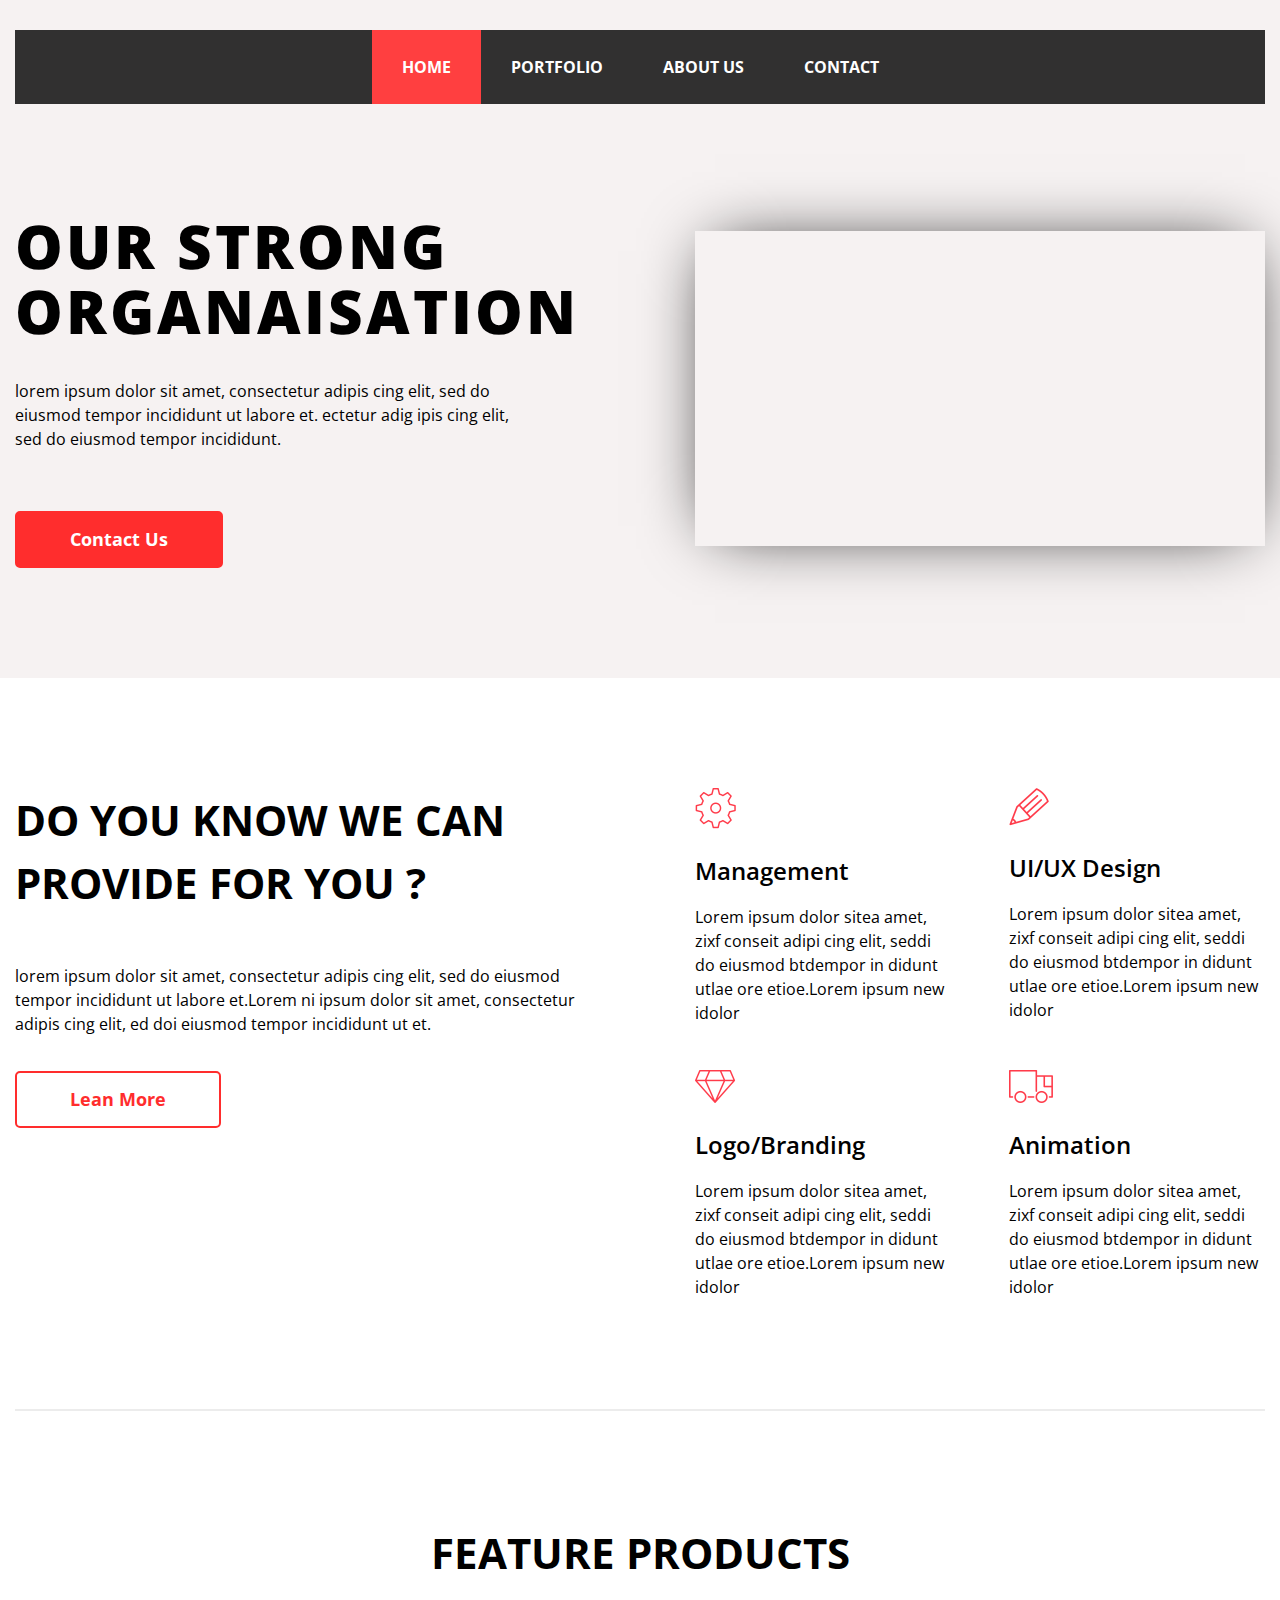
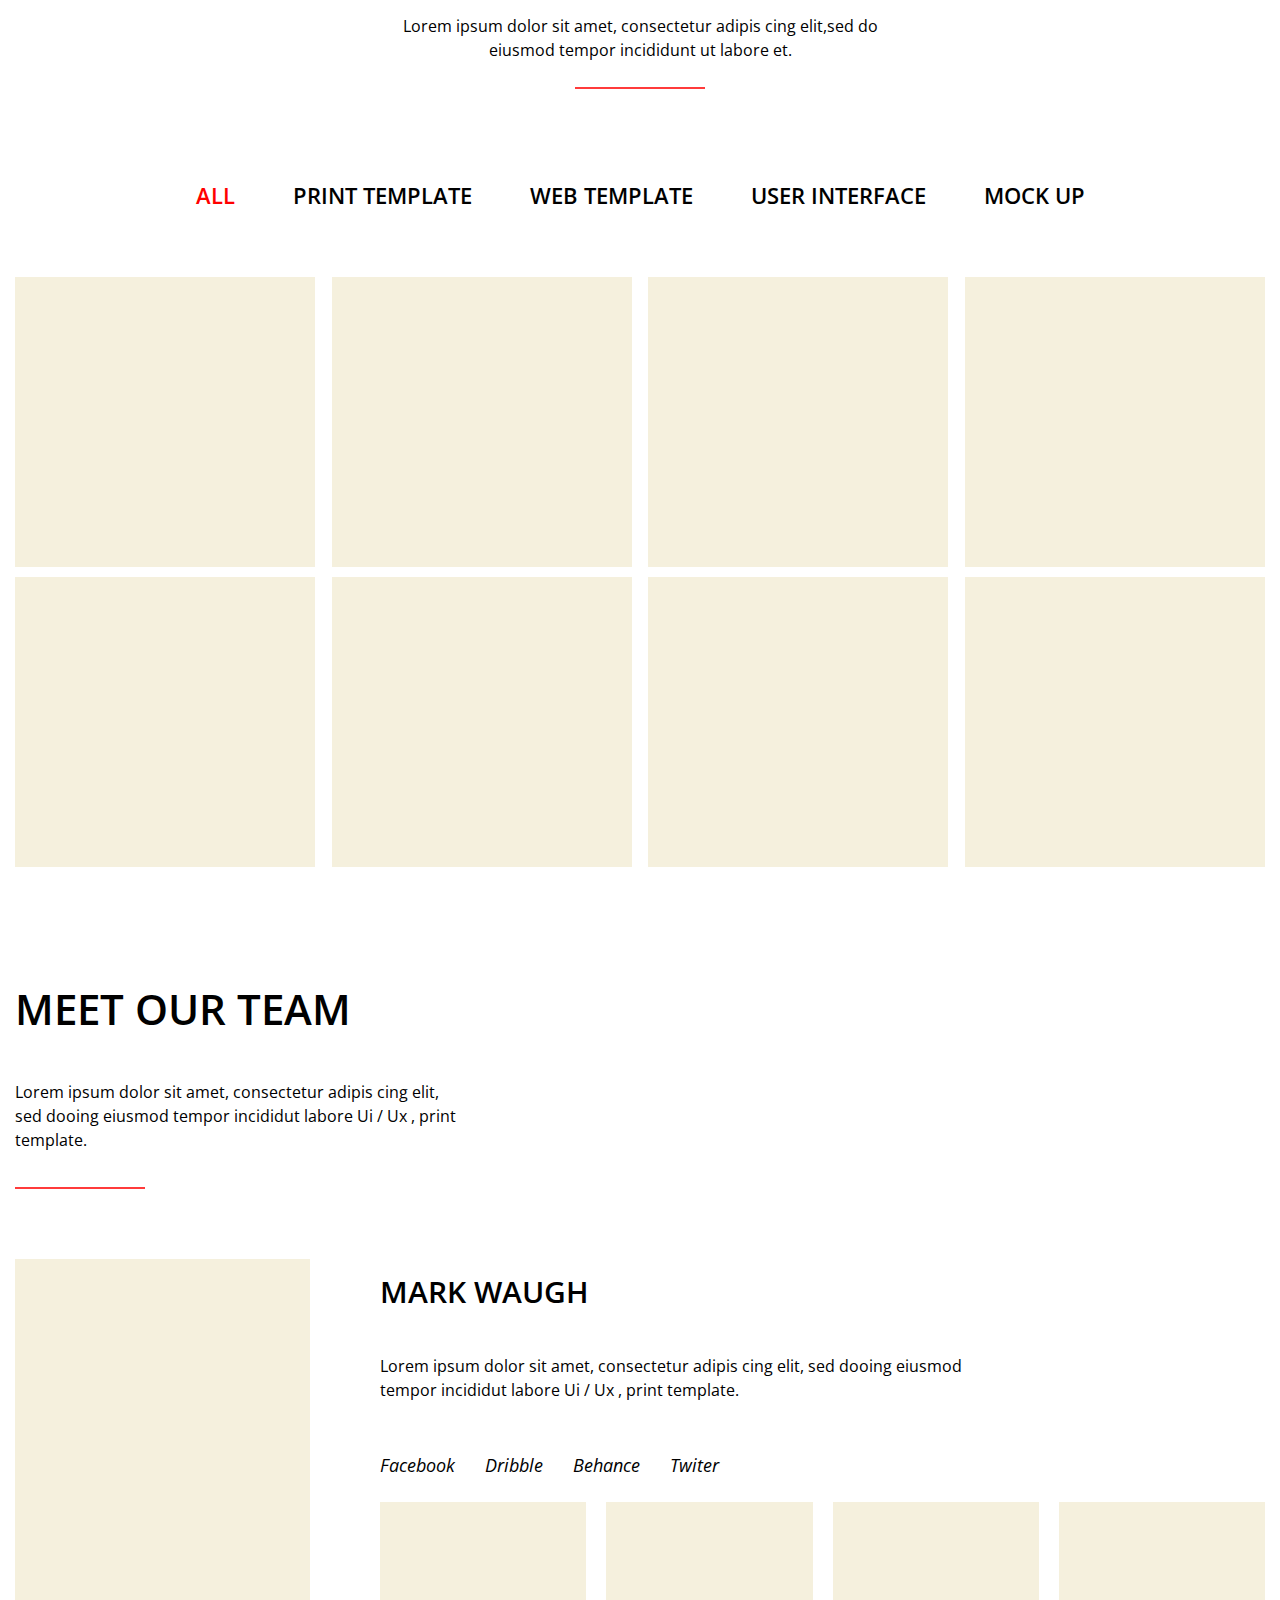
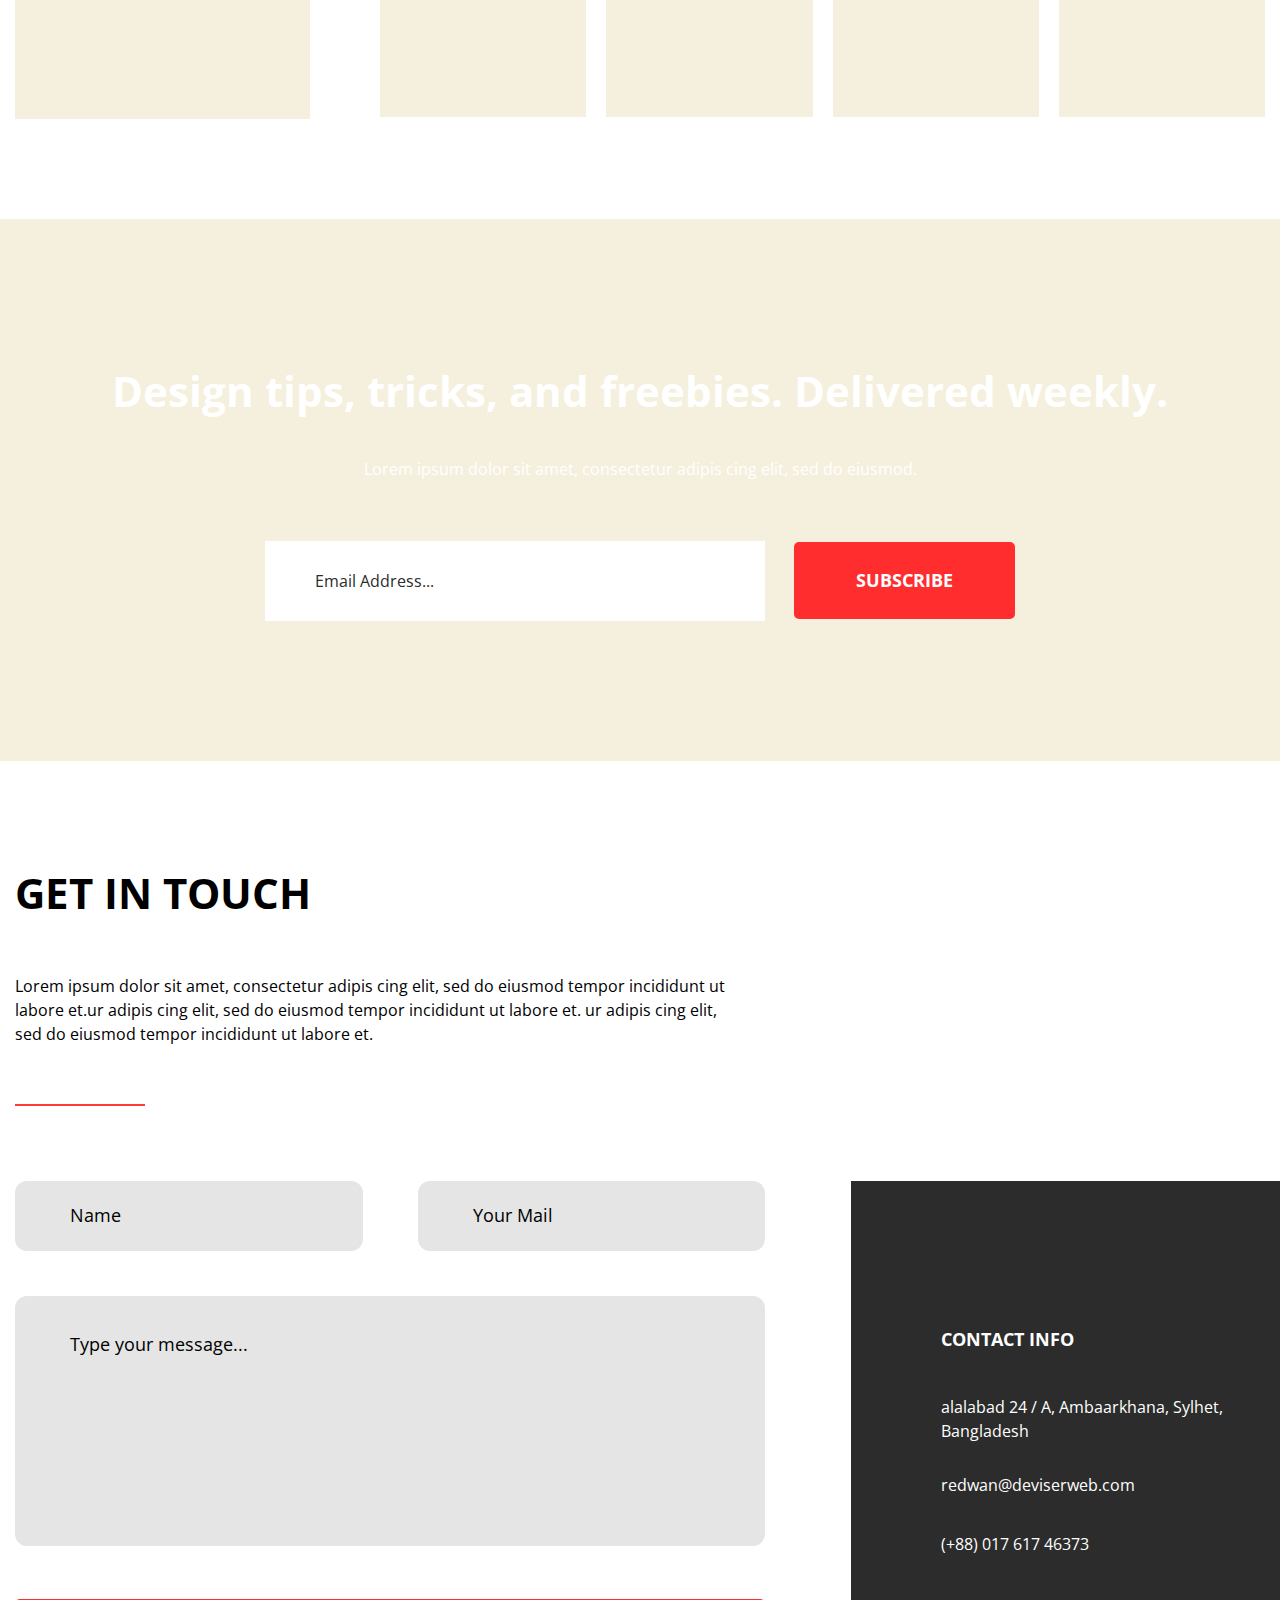
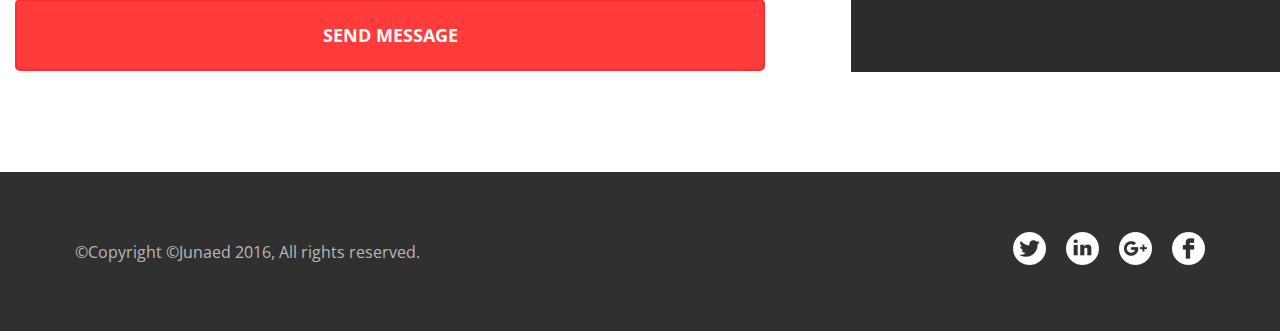
<file: html/index.html>
<!doctype html>
<html lang="en">
<head>
	<meta charset="UTF-8">
	<meta name="viewport"
		  content="width=device-width, user-scalable=no, initial-scale=1.0, maximum-scale=1.0, minimum-scale=1.0">
	<meta http-equiv="X-UA-Compatible" content="ie=edge">
	<title>Agnesy Landing</title>
	<link rel="preconnect" href="https://fonts.googleapis.com">
	<link rel="preconnect" href="https://fonts.gstatic.com" crossorigin>
	<link href="https://fonts.googleapis.com/css2?family=Open+Sans:ital,wght@0,400;0,600;0,700;0,800;1,400&display=swap"
		  rel="stylesheet">
	<link rel="stylesheet" href="../styles/reset.css">
	<link rel="stylesheet" href="../styles/style.css">
</head>
<body>

<header class="background">
		<div class="container">
				<nav class="navigation">
					<ul>
						<li><a class="active-link" href="#" target="_blank">home</a></li>
						<li><a class="" href="#" target="_blank">portfolio</a></li>
						<li><a class="" href="#" target="_blank">about us</a></li>
						<li><a class="" href="#" target="_blank">contact</a></li>
					</ul>
				</nav>
		</div>
</header>

<main>
	<section class="intro background">
			<div class="container">
					<div class="row">
						<div class="intro-column">
							<h1>our strong organaisation</h1>
							<p>lorem ipsum dolor sit amet, consectetur adipis cing elit, sed do
								eiusmod tempor incididunt  ut labore et. ectetur adig ipis cing
								elit, sed do eiusmod tempor incididunt.</p>
							<a class="info-button button" href="#" target="_blank">Contact Us</a>
						</div>
						<div class="intro-column intro-video">
							<iframe height="315" src="https://www.youtube.com/embed/056fa9aS4WQ" title="YouTube video player" frameborder="0" allow="accelerometer; autoplay; clipboard-write; encrypted-media; gyroscope; picture-in-picture" allowfullscreen></iframe>
						</div>
				</div>
			</div>
	</section>
	<section class="about">
		<div class="container">
				<div class="row">
					<div class="about-column">
						<h2>DO YOU KNOW WE CAN PROVIDE FOR YOU ?</h2>
						<p>lorem ipsum dolor sit amet, consectetur adipis cing elit, sed do
							eiusmod tempor incididunt ut labore et.Lorem ni ipsum dolor sit amet,
							consectetur adipis cing elit, ed doi eiusmod tempor incididunt ut
							et.</p>
						<a class="button about-button" href="#" target="_blank">Lean More</a>
					</div>
					<div class="about-column">
						<div class="about-row">
							<article class="about-item">
								<img src="../assets/icons/Settings.png" alt="settings icon">
								<h3>Management</h3>
								<p>Lorem ipsum dolor sitea amet, zixf conseit  adipi cing elit,
									seddi do eiusmod btdempor in didunt utlae ore etioe.Lorem ipsum
									new idolor
								</p>
							</article>
							<article class="about-item">
								<img src="../assets/icons/Pencil.png" alt="pencil icon">
								<h3>UI/UX Design</h3>
								<p>Lorem ipsum dolor sitea amet, zixf conseit  adipi cing elit,
									seddi do eiusmod btdempor in didunt utlae ore etioe.Lorem ipsum
									new idolor
								</p>
							</article>
							<article class="about-item">
								<img src="../assets/icons/Diamond.png" alt="diamond icon">
								<h3>Logo/Branding</h3>
								<p>Lorem ipsum dolor sitea amet, zixf conseit  adipi cing elit,
									seddi do eiusmod btdempor in didunt utlae ore etioe.Lorem ipsum
									new idolor
								</p>
							</article>
							<article class="about-item">
								<img src="../assets/icons/Truck%202.png" alt="truck icon">
								<h3>Animation</h3>
								<p>Lorem ipsum dolor sitea amet, zixf conseit  adipi cing elit,
									seddi do eiusmod btdempor in didunt utlae ore etioe.Lorem ipsum
									new idolor
								</p>
							</article>
						</div>
					</div>
				</div>
		</div>
	</section>
	<div class="container">
		<div class="horizontal-line"></div>
	</div>
	<section class="portfolio">
		<div class="container">
				<div class="portfolio-title">
					<h2>FEATURE PRODUCTS</h2>
					<p>Lorem ipsum dolor sit amet, consectetur adipis cing elit,sed do eiusmod tempor incididunt ut labore et.</p>
					<div class="horizontal-line_red horizontal-line_red_center"></div>
				</div>
				<div class="portfolio-gallery">
					<nav class="portfolio-navigation">
						<ul>
							<li><a class="portfolio-navigation__link portfolio-navigation__link_active" href="#">ALL</a></li>
							<li><a class="portfolio-navigation__link" href="#">PRINT TEMPLATE</a></li>
							<li><a class="portfolio-navigation__link" href="#">WEB TEMPLATE</a></li>
							<li><a class="portfolio-navigation__link" href="#">USER INTERFACE</a></li>
							<li><a class="portfolio-navigation__link" href="#">MOCK UP</a></li>
						</ul>
					</nav>
					<div class="gallery">
						<div class="row">
							<div class="gallery-block"></div>
							<div class="gallery-block"></div>
							<div class="gallery-block"></div>
							<div class="gallery-block"></div>
							<div class="gallery-block"></div>
							<div class="gallery-block"></div>
							<div class="gallery-block"></div>
							<div class="gallery-block"></div>
						</div>
					</div>
				</div>
		</div>
	</section>
	<section class="team">
		<div class="container">
				<div class="team-title">
					<h2>MEET OUR TEAM</h2>
					<p>Lorem ipsum dolor sit amet, consectetur adipis cing elit, sed dooing
						eiusmod tempor incididut labore Ui / Ux , print template.</p>
					<div class="horizontal-line_red"></div>
				</div>
				<div class="team-card">
					<div class="team-row">
						<div class="team-left-column">
							<div class="person-photo-block"></div>
						</div>
						<div class="team-right-column">
							<div class="person-description">
								<h2>MARK WAUGH</h2>
								<p>Lorem ipsum dolor sit amet, consectetur adipis cing elit, sed
									dooing eiusmod tempor incididut labore Ui / Ux , print template.</p>
								<ul class="social-link">
									<li><a href="https://uk-ua.facebook.com/" target="_blank">Facebook</a></li>
									<li><a href="https://dribbble.com/" target="_blank">Dribble</a></li>
									<li><a href="https://www.behance.net/" target="_blank">Behance</a></li>
									<li><a href="https://twitter.com/" target="_blank">Twiter</a></li>

								</ul>
							</div>
							<div class="people-card">
								<div class="team-card-row">
									<div class="team-card-block">
										<div class="card-name">
											<p>SOKINA JUE</p>
										</div>
									</div>
									<div class="team-card-block">
										<div class="card-name">
											<p>SOKINA JUE</p>
										</div>
									</div>
									<div class="team-card-block">
										<div class="card-name">
											<p>SOKINA JUE</p>
										</div>
									</div>
									<div class="team-card-block">
										<div class="card-name">
											<p>SOKINA JUE</p>
										</div>
									</div>
								</div>
							</div>
						</div>
					</div>
				</div>
		</div>
	</section>
	<section class="subscribe background_pink">
			<div class="container">
					<div class="subscribe-title">
						<h2>Design tips, tricks, and freebies. Delivered weekly.</h2>
						<p>Lorem ipsum dolor sit amet, consectetur adipis cing elit, sed
							do eiusmod.</p>
					</div>
					<form class="email-form">
						<input type="email" placeholder="Email Address...">
						<button class="button email-button " type="submit">SUBSCRIBE</button>
					</form>
			</div>
	</section>
	<section class="send">
		<div class="container">
			<div class="send-title">
				<h2>GET IN TOUCH</h2>
				<p>Lorem ipsum dolor sit amet, consectetur adipis cing elit, sed do eiusmod
					tempor incididunt ut labore et.ur adipis cing elit, sed do eiusmod tempor
					incididunt ut labore et. ur adipis cing elit, sed do eiusmod tempor incididunt
					ut labore et.</p>
				<div class="horizontal-line_red"></div>
			</div>
				<div class="send-row">
					<form class="send-form">
						<div class="send-input">
							<input type="text" placeholder="Name">
							<input type="email" placeholder="Your Mail">
						</div>
						<div class="send-textarea">
							<textarea placeholder="Type your message..."></textarea>
						</div>
						<button class="button send-button">SEND MESSAGE</button>
					</form>
					<div class="contact">
						<div class="contact-background">
							<h2>CONTACT INFO</h2>
							<address>alalabad 24 / A, Ambaarkhana, Sylhet,
								Bangladesh</address>
							<a href="#" target="_blank">redwan@deviserweb.com</a>
							<p>(+88) 017 617 46373</p>
						</div>
					</div>
				</div>
		</div>
	</section>
</main>

<footer>
	<div class="container">
		<div class="row">
			<div class="copy">
				<p>&copy;Copyright &copy;Junaed 2016, All rights reserved.</p>
			</div>
			<div class="social-icon">
				<ul class="row">
					<li><a href="#"><img src="../assets/icons/Twitter_Rounded_Solid.png" alt="Twitter icon"></a></li>
					<li><a href="#"><img src="../assets/icons/LinkedIn_Rounded_Solid.png" alt="LinkedIn icon"></a></li>
					<li><a href="#"><img src="../assets/icons/Google_Rounded_Solid.png" alt="Google icon"></a></li>
					<li><a href="#"><img src="../assets/icons/Facebook_Rounded_Solid.png" alt="Facebook icon"></a></li>
				</ul>
			</div>
		</div>
	</div>
</footer>
</body>
</html>
</file>
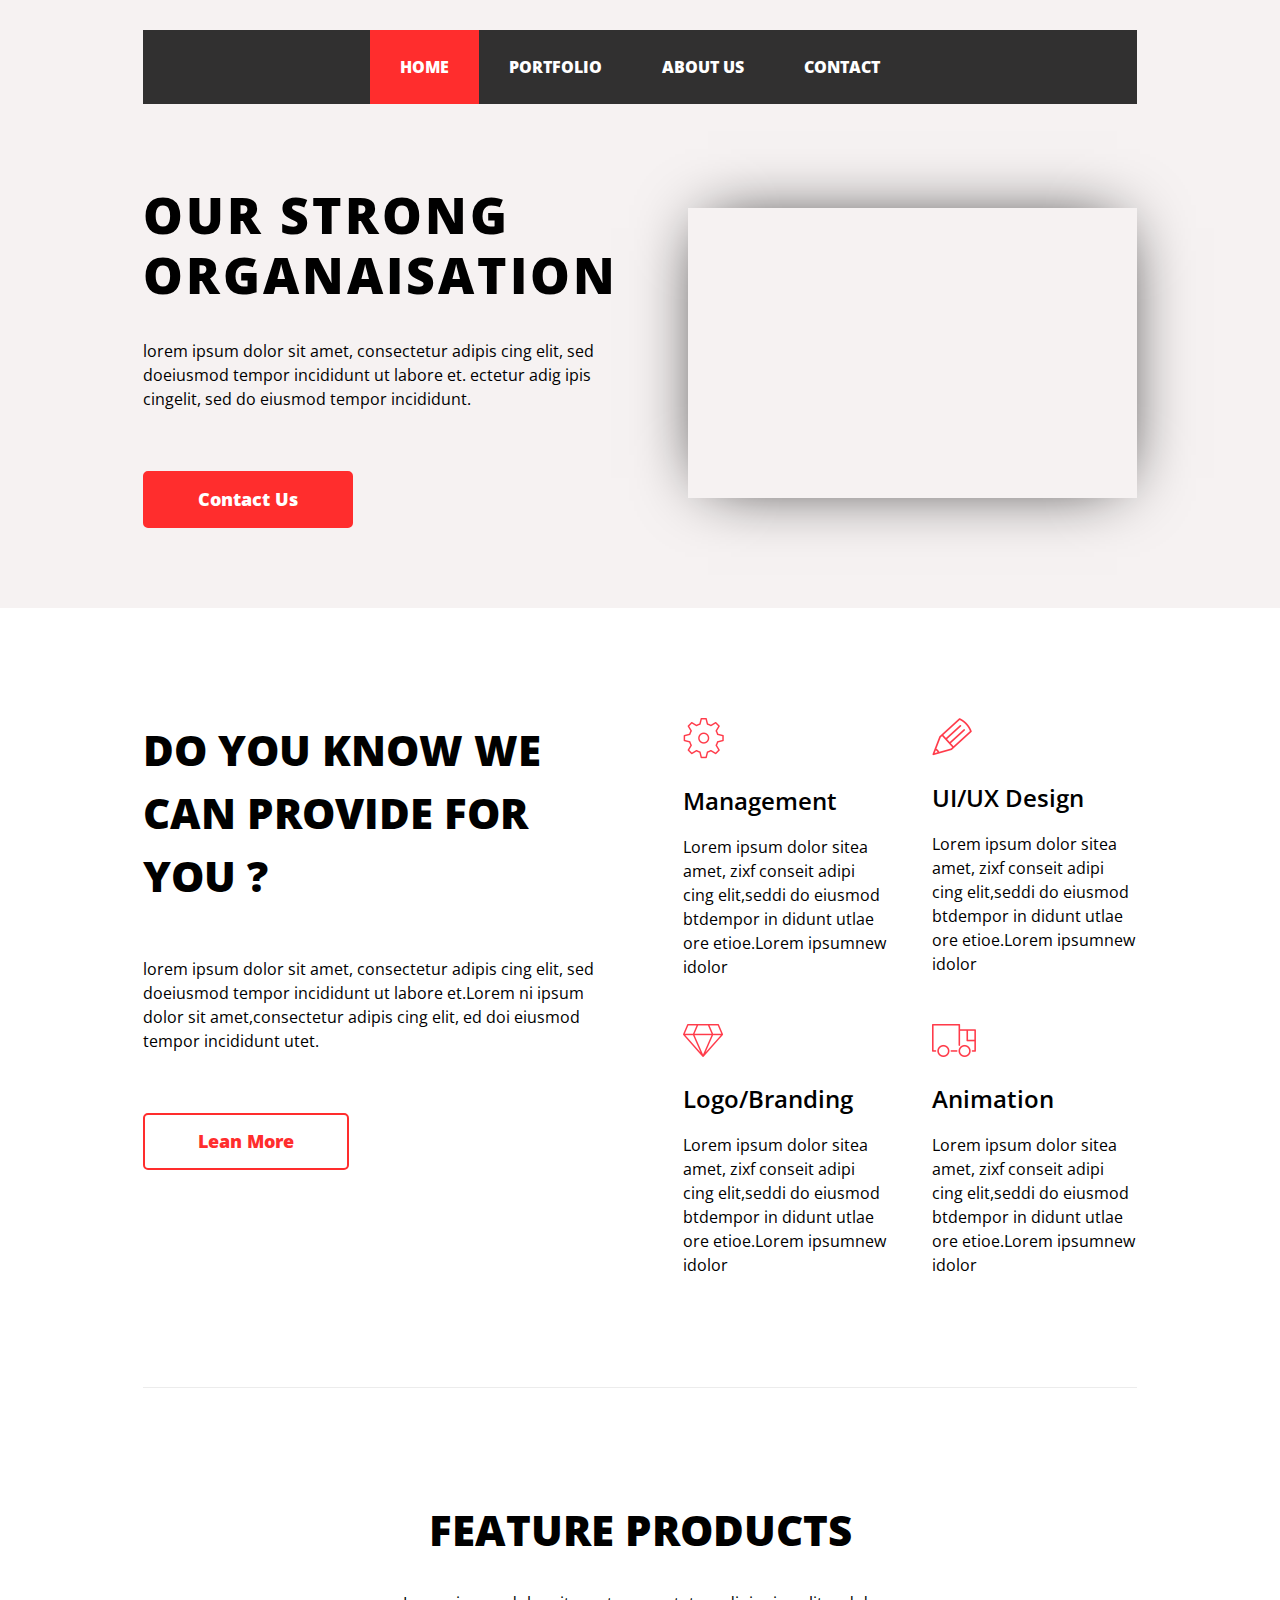
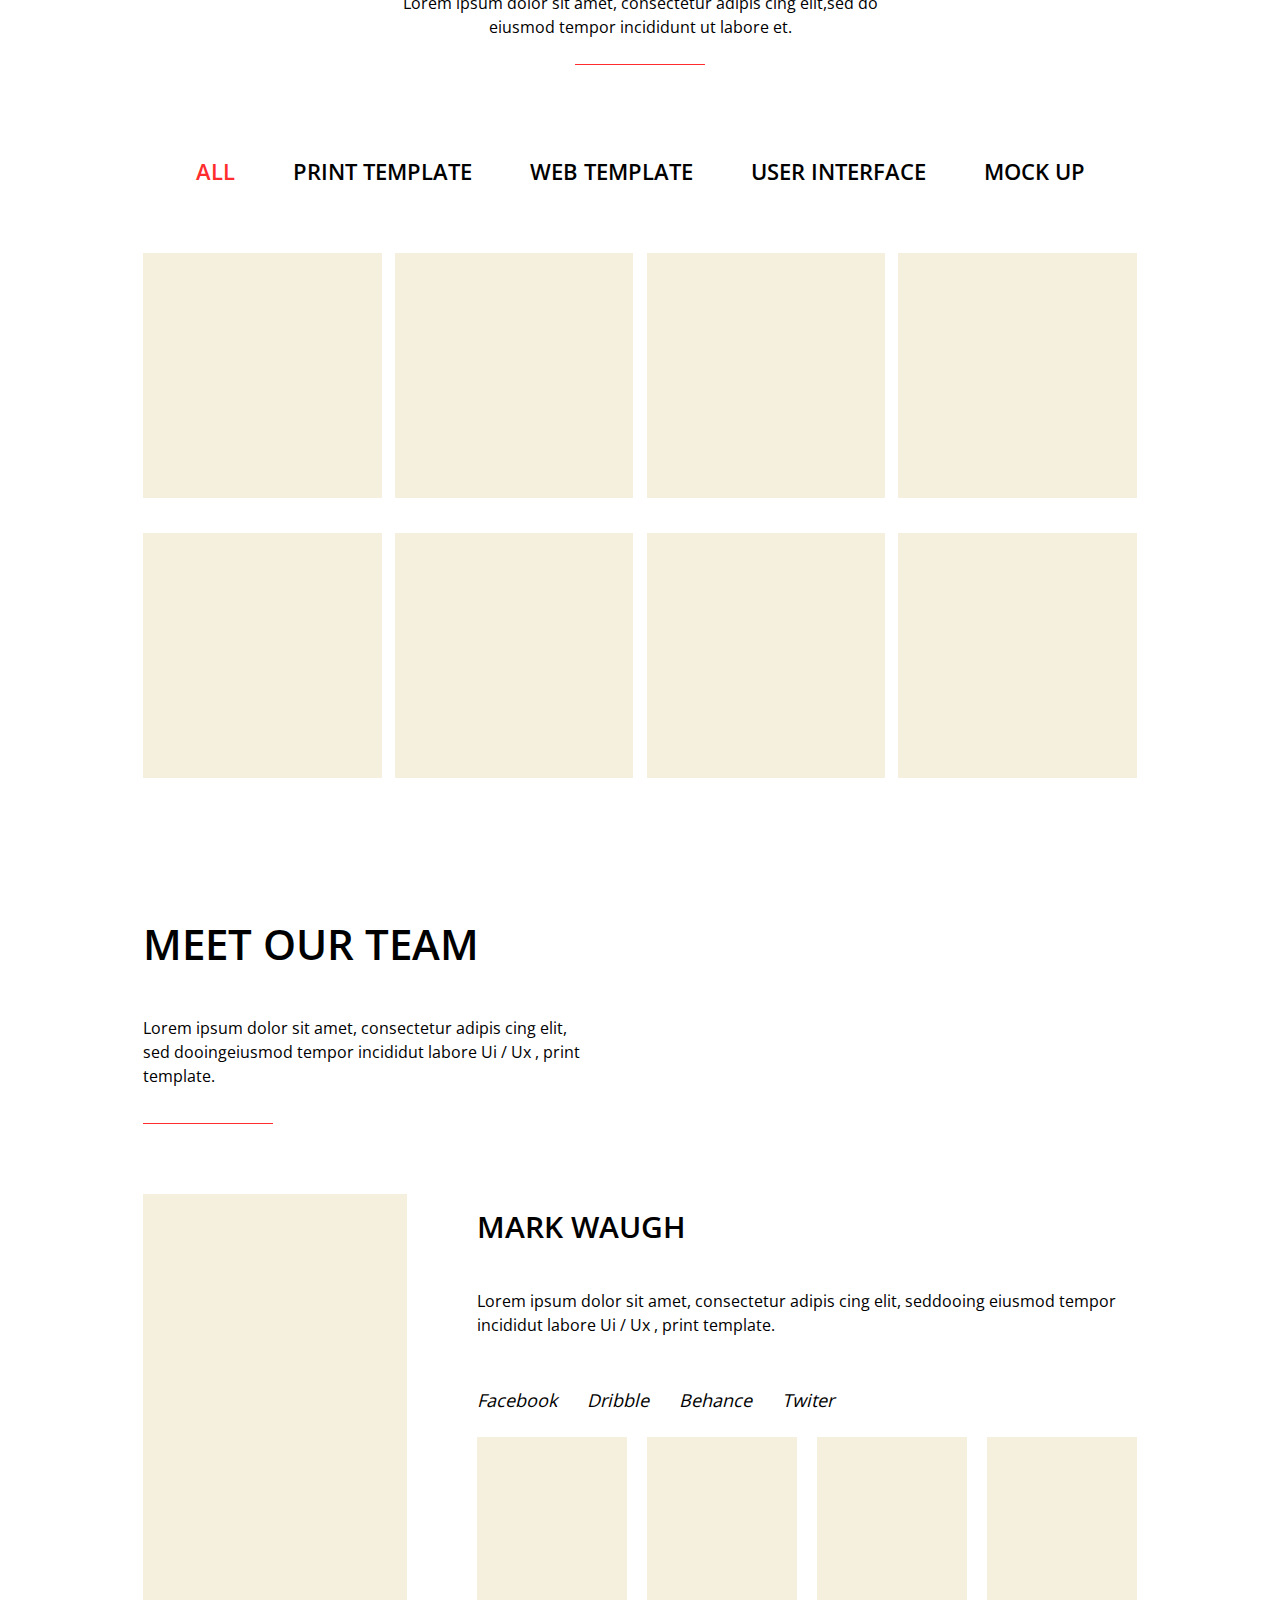
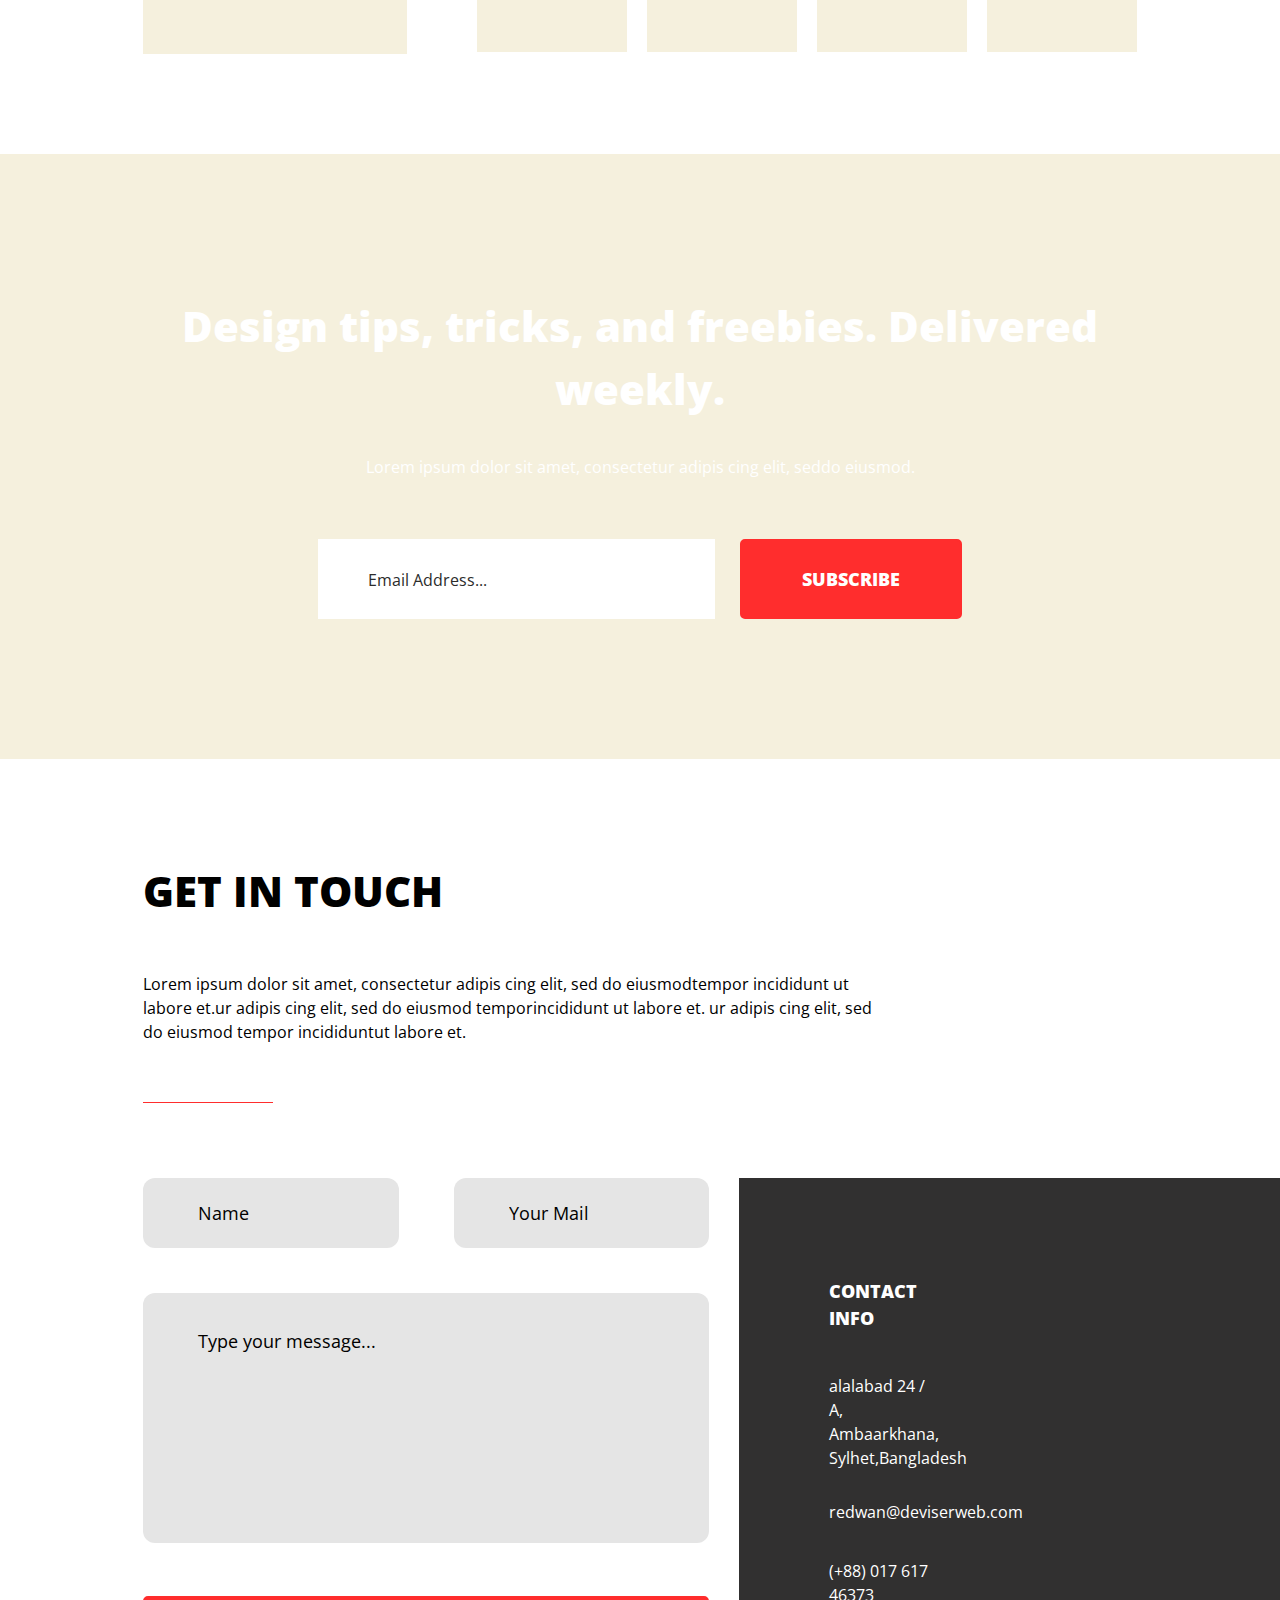
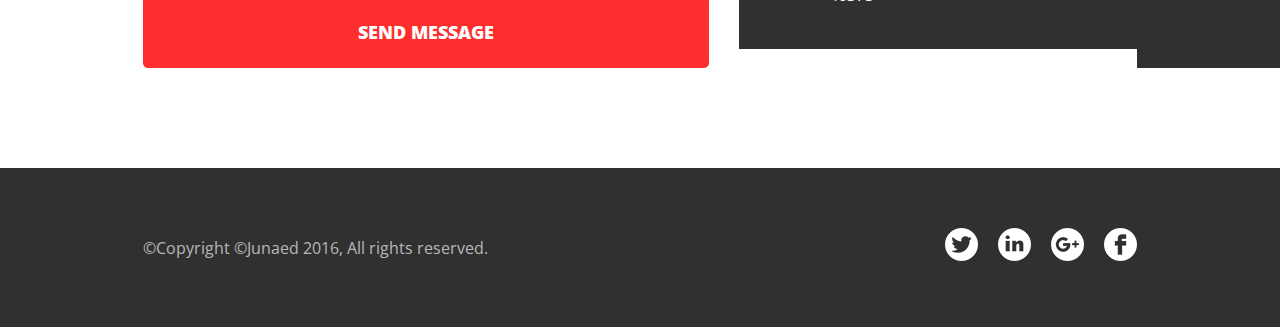
<file: src/html/index.html>
<!doctype html><html lang="en"><head><meta charset="UTF-8"><meta name="viewport" content="width=device-width, initial-scale=1.0"><meta http-equiv="X-UA-Compatible" content="ie=edge"><title>Agnesy Landing</title><link rel="stylesheet" href="../styles/style.css"></head><body><header class="background"><div class="container"><nav class="navigation"><ul><li><a class="active-link" href="#" target="_blank">home</a></li><li><a class="" href="#" target="_blank">portfolio</a></li><li><a class="" href="#" target="_blank">about us</a></li><li><a class="" href="#" target="_blank">contact</a></li></ul></nav></div></header><main><section class="intro background"><div class="container"><div class="row"><div class="intro__column"><h1>our strong organaisation</h1><p>lorem ipsum dolor sit amet, consectetur adipis cing elit, sed doeiusmod tempor incididunt ut labore et. ectetur adig ipis cingelit, sed do eiusmod tempor incididunt.</p><a class="info__button button" href="#" target="_blank">Contact Us</a></div><div class="intro__column intro__video"><iframe src="https://www.youtube.com/embed/056fa9aS4WQ" title="YouTube video player" allow="accelerometer; autoplay; clipboard-write; encrypted-media; gyroscope; picture-in-picture" allowfullscreen></iframe></div></div></div></section><section class="about"><div class="container"><div class="row"><div class="about__column"><h2>DO YOU KNOW WE CAN PROVIDE FOR YOU ?</h2><p>lorem ipsum dolor sit amet, consectetur adipis cing elit, sed doeiusmod tempor incididunt ut labore et.Lorem ni ipsum dolor sit amet,consectetur adipis cing elit, ed doi eiusmod tempor incididunt utet.</p><a class="button about__button" href="#" target="_blank">Lean More</a></div><div class="about__column"><div class="about__row"><article class="about__item"><img src="../assets/icons/Settings-min.png" alt="settings icon"><h3>Management</h3><p>Lorem ipsum dolor sitea amet, zixf conseit adipi cing elit,seddi do eiusmod btdempor in didunt utlae ore etioe.Lorem ipsumnew idolor</p></article><article class="about__item"><img src="../assets/icons/Pencil-min.png" alt="pencil icon"><h3>UI/UX Design</h3><p>Lorem ipsum dolor sitea amet, zixf conseit adipi cing elit,seddi do eiusmod btdempor in didunt utlae ore etioe.Lorem ipsumnew idolor</p></article><article class="about__item"><img src="../assets/icons/Diamond-min.png" alt="diamond icon"><h3>Logo/Branding</h3><p>Lorem ipsum dolor sitea amet, zixf conseit adipi cing elit,seddi do eiusmod btdempor in didunt utlae ore etioe.Lorem ipsumnew idolor</p></article><article class="about__item"><img src="../assets/icons/Truck2-min.png" alt="truck icon"><h3>Animation</h3><p>Lorem ipsum dolor sitea amet, zixf conseit adipi cing elit,seddi do eiusmod btdempor in didunt utlae ore etioe.Lorem ipsumnew idolor</p></article></div></div></div></div></section><div class="container"><div class="horizontal-line"></div></div><section class="portfolio"><div class="container"><div class="portfolio__title"><h2>FEATURE PRODUCTS</h2><p>Lorem ipsum dolor sit amet, consectetur adipis cing elit,sed do eiusmod tempor incididunt ut labore et.</p><div class="horizontal-line_red horizontal-line_center"></div></div><div class="portfolio__gallery"><nav class="portfolio__navigation"><ul><li><a class="portfolio__navigation-link portfolio__navigation-link_active" href="#">ALL</a></li><li><a class="portfolio__navigation-link" href="#">PRINT TEMPLATE</a></li><li><a class="portfolio__navigation-link" href="#">WEB TEMPLATE</a></li><li><a class="portfolio__navigation-link" href="#">USER INTERFACE</a></li><li><a class="portfolio__navigation-link" href="#">MOCK UP</a></li></ul></nav><div class="portfolio__gallery-item"><div class="row"><div class="gallery-block"></div><div class="gallery-block"></div><div class="gallery-block"></div><div class="gallery-block"></div><div class="gallery-block"></div><div class="gallery-block"></div><div class="gallery-block"></div><div class="gallery-block"></div></div></div></div></div></section><section class="team"><div class="container"><div class="team__title"><h2>MEET OUR TEAM</h2><p>Lorem ipsum dolor sit amet, consectetur adipis cing elit, sed dooingeiusmod tempor incididut labore Ui / Ux , print template.</p><div class="horizontal-line_red"></div></div><div class="team__card"><div class="team__row"><div class="team__left-column"><div class="team__person-photo-block"></div></div><div class="team__right-column"><div class="team__person-description"><h2>MARK WAUGH</h2><p>Lorem ipsum dolor sit amet, consectetur adipis cing elit, seddooing eiusmod tempor incididut labore Ui / Ux , print template.</p><ul class="team__social-link"><li><a href="https://uk-ua.facebook.com/" target="_blank">Facebook</a></li><li><a href="https://dribbble.com/" target="_blank">Dribble</a></li><li><a href="https://www.behance.net/" target="_blank">Behance</a></li><li><a href="https://twitter.com/" target="_blank">Twiter</a></li></ul></div><div class="team__people-card"><div class="team__card-row"><div class="team__card-block"><div class="team__card-name"><p>SOKINA JUE</p></div></div><div class="team__card-block"><div class="team__card-name"><p>SOKINA JUE</p></div></div><div class="team__card-block"><div class="team__card-name"><p>SOKINA JUE</p></div></div><div class="team__card-block"><div class="team__card-name"><p>SOKINA JUE</p></div></div></div></div></div></div></div></div></section><section class="subscribe background_pink"><div class="container"><div class="subscribe__title"><h2>Design tips, tricks, and freebies. Delivered weekly.</h2><p>Lorem ipsum dolor sit amet, consectetur adipis cing elit, seddo eiusmod.</p></div><form class="subscribe__email-form"><label><input type="email" placeholder="Email Address..."></label><button class="button subscribe__email-button " type="submit">SUBSCRIBE</button></form></div></section><section class="send"><div class="container"><div class="send__title"><h2>GET IN TOUCH</h2><p>Lorem ipsum dolor sit amet, consectetur adipis cing elit, sed do eiusmodtempor incididunt ut labore et.ur adipis cing elit, sed do eiusmod temporincididunt ut labore et. ur adipis cing elit, sed do eiusmod tempor incididuntut labore et.</p><div class="horizontal-line_red"></div></div><div class="send__row"><form class="send__form"><div class="send__input"><label><input type="text" placeholder="Name"></label><label><input type="email" placeholder="Your Mail"></label></div><div class="send-textarea"><label><textarea placeholder="Type your message..."></textarea></label></div><button class="button send-button">SEND MESSAGE</button></form><div class="contact"><div class="contact__background"><h2>CONTACT INFO</h2><address>alalabad 24 / A, Ambaarkhana, Sylhet,Bangladesh</address><a href="#" target="_blank">redwan@deviserweb.com</a><p>(+88) 017 617 46373</p></div></div></div></div></section></main><footer><div class="container"><div class="row"><div class="copy"><p>&copy;Copyright &copy;Junaed 2016, All rights reserved.</p></div><div class="social-icon"><ul class="row"><li><a href="#"><img src="../assets/icons/Twitter_Rounded_Solid-min.png" alt="Twitter icon"></a></li><li><a href="#"><img src="../assets/icons/LinkedIn_Rounded_Solid-min.png" alt="LinkedIn icon"></a></li><li><a href="#"><img src="../assets/icons/Google_Rounded_Solid-min.png" alt="Google icon"></a></li><li><a href="#"><img src="../assets/icons/Facebook_Rounded_Solid-min.png" alt="Facebook icon"></a></li></ul></div></div></div></footer></body></html>
</file>
<file: styles/style.css>
body{
    font-family: 'Open Sans', sans-serif;
    font-size: 16px;
    color: #000000;
}
ul{
    list-style-type: none;
    margin: 0;
    padding: 0;
}
a{
    text-decoration: none;
    color: #000000;
    display: inline-block;
}
input:focus,textarea:focus{
    outline: none;
}
.row{
    display: flex;
    justify-content: space-between;
}
.button{
    border: 2px solid #ff2d2d;
    border-radius: 5px;
    padding: 13px 53px;
    font-size: 18px;
    font-weight: 700;
}

/*Backgrounds*/
.background{
    background-color: #f6f2f2;
}
.background_pink{
    background-color: #f5f0dd;
}
.background_black{
    background-color: #2d2d2d;
}
.container{
    max-width: 1280px;
    padding: 0 15px;
    margin: 0 auto;
}

.horizontal-line{
    border: 1px solid #ececec;
}
.horizontal-line_red{
    border: 1px solid #ff3b3b;
    width: 130px;
}
.horizontal-line_red_center{
    margin: 0 auto;
}
/*HEADER*/
header{
    padding-top: 30px;
}
.navigation{
    background-color: #313030;
}
.navigation ul{
    display: flex;
    justify-content: center;
}
.navigation a{
    font-weight: 700;
    text-transform: uppercase;
    color: #ffffff;
    padding: 25px 30px;
}
.active-link,
.navigation a:hover{
    background-color: #ff3f40;
    transition: .3s;
}
/*MAIN*/
/*Intro*/
.intro{
    padding: 110px 0;
}
.intro .row{
    gap: 110px;
    align-items: center;
}
.intro-column{
    width: 50%;
}
.intro-column h1{
    font-size: 60px;
    font-weight: 900;
    line-height: 65px;
    letter-spacing: 3px;
    text-transform: uppercase;
    margin-bottom: 35px;
}
.intro-column p{
    max-width: 515px;
    margin-bottom: 60px;
}
.info-button{
    color: #ffffff;
    background-color: #ff2d2d;
}
.info-button:hover{
    color: #ff2d2d ;
    background-color: transparent;
    transition: 0.3s;
}
.intro-video iframe{
    width: 100%;
    border: none;
    box-shadow: 0 0 65px -20px black;
}
/*About*/
.about{
    margin: 110px 0;
}
.about-column{
    width: 50%;
}
.about .row{
    gap: 110px;
}
.about-column h2{
    font-size: 42px;
    font-weight: 700;
    color: #000000;
    margin-bottom: 50px;
}
.about-column > p{
    margin-bottom: 35px;
}
.about-button{
    color: #ff2d2d;
    background-color: transparent;
}
.about-button:hover{
    color: #ffffff;
    background-color: #ff2d2d;
    transition: .3s;
}
.about-row{
    display: flex;
    flex-wrap: wrap;
    justify-content: space-between;
    gap: 45px;
}
.about-item{
    width: 45%;
}
.about-item img{
    margin-bottom: 10px ;
}
.about-item h3{
    font-size: 24px;
    font-weight: 600;
    color: #000000;
    margin-bottom: 15px;
}

/*Portfolio*/
.portfolio{
    margin: 110px 0;
}
.portfolio-title{
    text-align: center;
    color: #000000;
    margin-bottom: 90px;
}
.portfolio-title h2{
    font-size: 42px;
    font-weight: 700;
    margin-bottom: 30px;
}
.portfolio-title p{
    max-width: 515px;
    margin: 0 auto 25px auto;
}
.portfolio-navigation{
    margin-bottom: 65px;
}
.portfolio-navigation ul{
    display: flex;
    justify-content: center;
}
.portfolio-navigation__link{
    font-size: 22px;
    font-weight: 600;
    text-decoration: none;
    color: #000000;
    text-align: center;
    padding: 0 29px;
}
.portfolio-navigation__link:hover,
.portfolio-navigation__link_active{
    color: red;
    transition: .3s;
}
.gallery .row{
    flex-wrap: wrap;
    gap: 10px;
}
.gallery-block{
    width: 24% ;
    height: 290px ;
    background-color: #f5f0dd;
}
/*Team*/
.team{
    margin: 100px 0;
}
.team-title{
    margin-bottom: 70px;
}
.team-title h2{
    font-size: 42px;
    font-weight: 600;
    color: #000000;
    margin-bottom: 40px;
}
.team-title p{
    margin-bottom: 35px;
    max-width: 450px;
}
.team-row{
    display: flex;
    justify-content: space-between;
    gap: 70px;
 }
.team-left-column{
    width: 25%;
}
.person-photo-block{
   width: 100%;
    height: 460px;
    background-color: #f5f0dd;
}
.team-right-column{
    width: 75%;
}
.person-description{
    margin-bottom: 23px;
}
.person-description h2{
    font-size: 30px;
    font-weight: 600;
    margin: 10px 0 40px 0;
}
.person-description p{
    max-width: 640px;
    margin-bottom: 50px;
}
.person-description ul{
    display: flex;
    justify-content: flex-start;
}
.social-link a{
    text-decoration: none;
    font-size: 18px;
    font-style: italic;
    color: #000000;
    margin: 0 30px 0 0;
}
.team-card-row{
    display: flex;
    justify-content: space-between;
    gap: 20px;
}
.team-card-block{
    width: 25%;
    height: 215px;
    background-color: #f5f0dd;
}
.card-name{
    display: none;
    width: 100%;
    height: 37px;
    margin-top: 178px ;
    background-color: #7a786e;
    text-align: center;

}
.team-card-block:hover .card-name {
    display: block;
}
.card-name p{
    color: #ffffff;
    font-size: 18px;
    font-weight: 600;
    padding: 8px 0 8px 0;
}
/*Subscribe*/
.subscribe{
    padding: 140px 0;
    text-align: center;
    color: #ffffff;
}
.subscribe-title{
    margin-bottom: 60px;
}
.subscribe-title h2{
    font-size: 42px;
    font-weight: 700;
    margin-bottom: 35px;
}
.email-form input{
    width: 40%;
    height: 80px;
    border: 0;
    font-size: 16px;
    color: #2c2c2c;
    margin-right: 25px;
    padding-inline-start: 50px;
    padding-inline-end: 50px;
}
.email-form input::placeholder{
    font-size: 16px;
    color: #2c2c2c;
}
.email-button{
    padding: 23px 60px;
    background-color: #ff2d2d;
    color: #ffffff;
    text-transform: uppercase;
}
.email-button:hover{
    color: #ff2d2d;
    background-color: transparent;
}
/*Send*/
.send{
    margin: 100px 0;
}
.send-title{
    margin-bottom: 75px;
}
.send-title h2{
    font-size: 42px;
    font-weight: 700;
    margin-bottom: 50px;
}
.send-title p{
    margin-bottom: 58px;
    max-width: 730px;
}
.send-row{
    display: flex;
    justify-content: space-between;
}
.send-form{
    width: 60%;
}
.send-input{
    display: flex;
    justify-content: space-between;
    gap: 55px;
    margin-bottom: 45px;
}
.send-input input{
    width: 100%;
    height: 70px;
    padding-inline: 55px;
    background-color: #e5e5e5;
    border: none;
    border-radius: 12px;
}
.send-textarea{
    margin-bottom: 47px;
}
.send-textarea textarea{
    width: 100%;
    height: 250px;
    padding-inline: 55px;
    background-color: #e5e5e5;
    border: none;
    border-radius: 12px;
    resize: none;
    padding-block-start: 35px;
}
.send-input input::placeholder,
.send-textarea textarea::placeholder{
    color: #000000;
    font-size: 18px;
}
.send-button{
    width: 100%;
    height: 72px;
    background-color: #ff3b3b;
    color: #ffffff;
    text-transform: uppercase;
}
.send-button:hover{
    background-color: transparent;
    color: #ff3b3b;
}
.contact-background{
    background-color: #2c2c2c;
    width: 577px;
    margin-right: -163px;
    padding: 145px 200px 116px 90px;
}
.contact h2{
    font-size: 18px;
    font-weight: 700;
    margin-bottom: 42px;
    color: #ffffff;
}
.contact address{
    font-size: 16px;
    color: #ffffff;
    font-style: normal;
    margin-bottom: 30px;
}
.contact a{
    font-size: 16px;
    color: #ffffff;
    text-decoration: none;
}
.contact p{
    color: #ffffff;
    margin-top: 35px;
}
/*FOOTER*/
footer{
    background-color: #313030;
    padding: 60px;
}
footer .row{
    align-items: center;
}
.copy{
    color: #b8b8b8;
    font-size: 16px;
}
.social-icon .row{
    gap: 20px;
}
</file>
<file: src/styles/style.css>
*,::after,::before{-webkit-box-sizing:border-box;box-sizing:border-box}ol[class],ul[class]{padding:0}blockquote,body,dd,dl,figcaption,figure,h1,h2,h3,h4,li,ol[class],p,ul[class]{margin:0}body{min-height:100vh;scroll-behavior:smooth;text-rendering:optimizeSpeed;line-height:1.5}ol[class],ul,ul[class]{margin:0;padding:0;list-style:none}a:not([class]){text-decoration-skip-ink:auto}img{max-width:100%;display:block}article>*+*{margin-top:1em}button,input,select,textarea{font:inherit}@media (prefers-reduced-motion:reduce){*{-webkit-animation-duration:0s!important;animation-duration:0s!important;-webkit-animation-iteration-count:1!important;animation-iteration-count:1!important;-webkit-transition-duration:0s!important;-o-transition-duration:0s!important;transition-duration:0s!important;scroll-behavior:auto!important}}@font-face{font-family:'Open Sans';src:local('Open Sans Bold'),local('OpenSans-Bold'),url('../fonts/OpenSans-Bold.woff2') format('woff2'),url('../fonts/OpenSans-Bold.woff') format('woff'),url('../fonts/OpenSans-Bold.ttf') format('truetype');font-weight:700;font-style:normal;font-display:swap}@font-face{font-family:'Open Sans';src:local('Open Sans Regular'),local('OpenSans-Regular'),url('../fonts/OpenSans-Regular.woff2') format('woff2'),url('../fonts/OpenSans-Regular.woff') format('woff'),url('../fonts/OpenSans-Regular.ttf') format('truetype');font-weight:400;font-style:normal;font-display:swap}@font-face{font-family:'Open Sans';src:local('Open Sans ExtraBold'),local('OpenSans-ExtraBold'),url('../fonts/OpenSans-ExtraBold.woff2') format('woff2'),url('../fonts/OpenSans-ExtraBold.woff') format('woff'),url('../fonts/OpenSans-ExtraBold.ttf') format('truetype');font-weight:700;font-style:normal;font-display:swap}@font-face{font-family:'Open Sans';src:local('Open Sans SemiBold'),local('OpenSans-SemiBold'),url('../fonts/OpenSans-SemiBold.woff2') format('woff2'),url('../fonts/OpenSans-SemiBold.woff') format('woff'),url('../fonts/OpenSans-SemiBold.ttf') format('truetype');font-weight:600;font-style:normal;font-display:swap}:root{--global-font:'Open Sans',sans-serif;--template-cotainer-width:1250px;--horizontal-offset:15px;--container-width:calc(var(--template-cotainer-width) + calc(var(--horizontal-offset) * 2));--background-block-color:#313030;--red-color:#ff2d2d;--white-color:#fff;--font-size-sm:16px;--font-size-md:18px;--font-size-lg:42px;--width-semi:600;--width-bold:700}body{font-family:var(--global-font);font-size:var(--font-size-sm)}.container{max-width:var(--container-width);padding:0 var(--horizontal-offset);margin:0 auto}.disabled-on-desktop{display:none}a{display:inline-block;color:#000;text-decoration:none}input:focus,textarea:focus{outline:0}.row{display:-webkit-box;display:-ms-flexbox;display:flex;-webkit-box-pack:justify;-ms-flex-pack:justify;justify-content:space-between}.button{padding:13px 53px;border:2px solid var(--red-color);border-radius:5px;font-size:var(--font-size-md);font-weight:var(--width-bold)}.button:hover{cursor:pointer}.background{background-color:#f6f2f2}.background_pink{background-color:#f5f0dd}.background_black{background-color:#2d2d2d}.horizontal-line{border-bottom:1px solid #ececec}.horizontal-line_red{max-width:130px;border-bottom:1px solid var(--red-color)}.horizontal-line_center{margin:0 auto}header{padding-top:30px}.navigation{background-color:var(--background-block-color)}.navigation ul{display:-webkit-box;display:-ms-flexbox;display:flex;-webkit-box-pack:center;-ms-flex-pack:center;justify-content:center}.navigation a{padding:25px 30px;color:var(--white-color);font-weight:var(--width-bold);text-transform:uppercase}.active-link,.navigation a:hover{background-color:var(--red-color);-webkit-transition:.3s;-o-transition:.3s;transition:.3s}.intro{padding:110px 0}.intro .row{-webkit-box-align:center;-ms-flex-align:center;align-items:center;gap:110px}.intro__column{width:50%}.intro__column h1{margin-bottom:35px;font-size:60px;font-weight:900;letter-spacing:3px;line-height:65px;text-transform:uppercase}.intro__column p{max-width:515px;margin-bottom:60px}.info__button{background-color:var(--red-color);color:var(--white-color)}.info__button:hover{background-color:transparent;color:var(--red-color);-webkit-transition:.3s;-o-transition:.3s;transition:.3s}.intro__video iframe{width:100%;height:315px;border:none;-webkit-box-shadow:0 0 65px -20px #000;box-shadow:0 0 65px -20px #000}.about{margin:110px 0}.about__column{width:100%}.about .row{gap:110px}.about__column h2{margin-bottom:50px;font-size:var(--font-size-lg);font-weight:var(--width-bold)}.about__column>p{margin-bottom:60px}.about__button{background-color:transparent;color:var(--red-color)}.about__button:hover{background-color:var(--red-color);color:var(--white-color);-webkit-transition:.3s;-o-transition:.3s;transition:.3s}.about__row{display:-webkit-box;display:-ms-flexbox;display:flex;-ms-flex-wrap:wrap;flex-wrap:wrap;-webkit-box-pack:justify;-ms-flex-pack:justify;justify-content:space-between;gap:45px}.about__item{width:45%}.about__item img{margin-bottom:10px}.about__item h3{margin-bottom:15px;font-size:24px;font-weight:var(--width-semi)}.portfolio{margin:110px 0}.portfolio__title{margin-bottom:90px;text-align:center}.portfolio__title h2{margin-bottom:30px;font-size:var(--font-size-lg);font-weight:var(--width-bold)}.portfolio__title p{max-width:515px;margin:0 auto 25px}.portfolio__navigation{margin-bottom:65px}.portfolio__navigation ul{display:-webkit-box;display:-ms-flexbox;display:flex;-webkit-box-align:center;-ms-flex-align:center;align-items:center;-webkit-box-pack:center;-ms-flex-pack:center;justify-content:center}.portfolio__navigation-link{padding:0 29px;font-size:22px;font-weight:var(--width-semi);text-align:center;text-decoration:none}.portfolio__navigation-link:hover,.portfolio__navigation-link_active{color:var(--red-color);-webkit-transition:.3s;-o-transition:.3s;transition:.3s}.portfolio__gallery-item .row{-ms-flex-wrap:wrap;flex-wrap:wrap;gap:10px}.gallery-block{width:24%;height:290px;margin-bottom:25px;background-color:#f5f0dd}.team{margin:100px 0}.team__title{margin-bottom:70px}.team__title h2{margin-bottom:40px;font-size:var(--font-size-lg);font-weight:var(--width-semi)}.team__title p{max-width:450px;margin-bottom:35px}.team__row{display:-webkit-box;display:-ms-flexbox;display:flex;-webkit-box-pack:justify;-ms-flex-pack:justify;justify-content:space-between;gap:70px}.team__left-column{width:25%}.team__person-photo-block{width:100%;height:460px;background-color:#f5f0dd}.team__right-column{width:75%}.team__person-description{margin-bottom:23px}.team__person-description h2{margin:10px 0 40px;font-size:30px;font-weight:var(--width-semi)}.team__person-description p{max-width:640px;margin-bottom:50px}.team__person-description ul{display:-webkit-box;display:-ms-flexbox;display:flex;-webkit-box-pack:start;-ms-flex-pack:start;justify-content:flex-start}.team__social-link a{margin:0 30px 0 0;font-size:var(--font-size-md);font-style:italic;text-decoration:none}.team__card-row{display:-webkit-box;display:-ms-flexbox;display:flex;-webkit-box-pack:justify;-ms-flex-pack:justify;justify-content:space-between;gap:20px}.team__card-block{width:25%;height:215px;background-color:#f5f0dd}.team__card-name{display:none;width:100%;height:37px;margin-top:178px;background-color:#7a786e;text-align:center}.team__card-block:hover .team__card-name{display:block}.team__card-name p{padding:8px 0;color:var(--white-color);font-size:var(--font-size-md);font-weight:var(--width-semi)}.subscribe{padding:140px 0;color:var(--white-color);text-align:center}.subscribe__title{margin-bottom:60px}.subscribe__title h2{margin-bottom:35px;font-size:var(--font-size-lg);font-weight:var(--width-bold)}.subscribe__email-form{display:-webkit-box;display:-ms-flexbox;display:flex;-webkit-box-pack:center;-ms-flex-pack:center;justify-content:center;gap:25px}.subscribe__email-form label{width:40%}.subscribe__email-form input{width:100%;height:80px;border:0;color:#2c2c2c;font-size:var(--font-size-sm);-webkit-padding-end:50px;padding-inline-end:50px;-webkit-padding-start:50px;padding-inline-start:50px}.subscribe__email-form input::-webkit-input-placeholder{color:#2c2c2c;font-size:var(--font-size-sm)}.subscribe__email-form input::-moz-placeholder{color:#2c2c2c;font-size:var(--font-size-sm)}.subscribe__email-form input:-ms-input-placeholder{color:#2c2c2c;font-size:var(--font-size-sm)}.subscribe__email-form input::-ms-input-placeholder{color:#2c2c2c;font-size:var(--font-size-sm)}.subscribe__email-form input::placeholder{color:#2c2c2c;font-size:var(--font-size-sm)}.subscribe__email-button{padding:23px 60px;background-color:var(--red-color);color:var(--white-color);text-transform:uppercase}.subscribe__email-button:hover{background-color:transparent;color:var(--red-color)}.send{margin:100px 0;overflow-x:hidden}.send__title{margin-bottom:75px}.send__title h2{margin-bottom:50px;font-size:var(--font-size-lg);font-weight:var(--width-bold)}.send__title p{max-width:730px;margin-bottom:58px}.send__row{display:-webkit-box;display:-ms-flexbox;display:flex;-webkit-box-pack:justify;-ms-flex-pack:justify;justify-content:space-between;gap:30px;position:relative}.send__row:after{content:'';position:absolute;display:block;width:100vw;height:100%;background-color:var(--background-block-color);left:100%}.send__form{width:60%}.send__form label{width:50%}.send__input{display:-webkit-box;display:-ms-flexbox;display:flex;-webkit-box-pack:justify;-ms-flex-pack:justify;justify-content:space-between;margin-bottom:45px;gap:55px}.send__input input{width:100%;height:70px;border:none;background-color:#e5e5e5;border-radius:12px;padding-inline:55px}.send-textarea{margin-bottom:47px}.send-textarea textarea{width:100%;height:250px;border:none;background-color:#e5e5e5;border-radius:12px;-webkit-padding-before:35px;padding-block-start:35px;padding-inline:55px;resize:none}.send-textarea textarea::-webkit-input-placeholder,.send__input input::-webkit-input-placeholder{color:#000;font-size:var(--font-size-md)}.send-textarea textarea::-moz-placeholder,.send__input input::-moz-placeholder{color:#000;font-size:var(--font-size-md)}.send-textarea textarea:-ms-input-placeholder,.send__input input:-ms-input-placeholder{color:#000;font-size:var(--font-size-md)}.send-textarea textarea::-ms-input-placeholder,.send__input input::-ms-input-placeholder{color:#000;font-size:var(--font-size-md)}.send-textarea textarea::placeholder,.send__input input::placeholder{color:#000;font-size:var(--font-size-md)}.send-button{width:100%;height:72px;background-color:var(--red-color);color:var(--white-color);text-transform:uppercase}.send-button:hover{background-color:transparent;color:var(--red-color)}.contact__background{padding:145px 200px 90px 90px;background-color:var(--background-block-color)}.contact{width:40%}.contact h2{margin-bottom:42px;color:var(--white-color);font-size:var(--font-size-md);font-weight:var(--width-bold)}.contact address{margin-bottom:30px;color:var(--white-color);font-size:var(--font-size-sm);font-style:normal}.contact a{color:var(--white-color);font-size:var(--font-size-sm);text-decoration:none}.contact p{margin-top:35px;color:var(--white-color)}footer{padding:60px;background-color:var(--background-block-color)}footer .row{-webkit-box-align:center;-ms-flex-align:center;align-items:center}.copy{color:#b8b8b8;font-size:var(--font-size-sm)}.social-icon .row{gap:20px}@media (max-width:1280px){:root{--template-cotainer-width:994px}.intro{padding:80px 0}.intro .row{gap:70px}.intro__column h1{font-size:50px;line-height:60px}.intro__video iframe{height:290px}.about .row{gap:85px}.gallery-block{height:245px}.team__left-column{width:30%}.contact__background{padding:100px 200px 42px 90px}}@media (max-width:1024px){:root{--template-cotainer-width:737px}.intro{padding:50px 0}.intro .row{-ms-flex-wrap:wrap;flex-wrap:wrap;gap:45px}.intro__column{width:100%;text-align:center}.intro__column p{max-width:100%}.intro__video iframe{width:80%;height:315px}.about .row{-ms-flex-wrap:wrap;flex-wrap:wrap;gap:60px}.about__column{text-align:center}.about__column img{margin:0 auto}.portfolio__title{margin-bottom:55px}.portfolio__navigation-link{padding:0 18px;font-size:var(--font-size-md)}.portfolio__gallery-item .row{gap:normal}.gallery-block{height:190px}.team__row{-ms-flex-wrap:wrap;flex-wrap:wrap;gap:30px}.team__left-column{width:45%}.team__right-column{width:100%}.subscribe{padding:90px 0}.subscribe__email-form{-webkit-box-pack:justify;-ms-flex-pack:justify;justify-content:space-between}.subscribe__email-form label{width:60%}.send__row{-ms-flex-wrap:wrap;flex-wrap:wrap}.send__row:after{display:none}.send__form{width:100%}.send__form label{width:100%}.contact{width:100%}.contact__background{padding:41px 65px 38px 46px;text-align:center}}@media (max-width:767px){.disabled-on-desktop{display:block}.gallery-block{height:160px}.team__card{margin-bottom:25px}footer .row{-ms-flex-wrap:wrap;flex-wrap:wrap;-webkit-box-pack:center;-ms-flex-pack:center;justify-content:center;gap:30px;text-align:center}.copy{width:100%}}@media (max-width:610px){.navigation{display:none}.navigation ul{display:none}.gallery-block{width:calc(50% - 10px);height:260px}.team__left-column{width:60%}.team__right-column{width:100%}.team__card-row{-ms-flex-wrap:wrap;flex-wrap:wrap}.team__card-block{width:calc(50% - 10px)}.team__person-description ul{-ms-flex-wrap:wrap;flex-wrap:wrap;-webkit-box-align:center;-ms-flex-align:center;align-items:center;-webkit-box-pack:start;-ms-flex-pack:start;justify-content:flex-start;gap:10px}.team__people-card.disabled-on-desktop .row{-ms-flex-wrap:wrap;flex-wrap:wrap;gap:20px}.subscribe__title h2{font-size:32px}.send__input{-ms-flex-wrap:wrap;flex-wrap:wrap;margin-bottom:30px;gap:25px}}@media (max-width:568px){p{font-size:var(--font-size-md)}.intro__video iframe{width:100%;height:275px}.intro__column h1{font-size:45px;line-height:50px}.about__column a,.intro__column .button,.subscribe__email-form .button{width:100%;text-align:center}.portfolio__navigation ul{-ms-flex-wrap:wrap;flex-wrap:wrap}.subscribe__email-form{-ms-flex-wrap:wrap;flex-wrap:wrap;-webkit-box-pack:center;-ms-flex-pack:center;justify-content:center}.subscribe__email-form label{width:100%}}@media (max-width:478px){p{font-size:15px}.intro__column h1{font-size:35px;line-height:35px}.intro__column p{margin-bottom:45px}.about__column a,.intro__column .button{font-size:15px}.intro__video iframe{height:215px}.about{margin:80px 0}.about__column h2,.portfolio__title h2,.send__title h2,.subscribe__title h2,.team__title h2{margin-bottom:25px;font-size:38px}.portfolio__navigation ul{-webkit-box-orient:vertical;-webkit-box-direction:normal;-ms-flex-direction:column;flex-direction:column;gap:15px}.about__item{width:100%}.gallery-block{width:100%;height:400px}.team__row{-ms-flex-wrap:wrap;flex-wrap:wrap;gap:inherit}.team__left-column{width:100%;height:618px;margin-bottom:25px}.team__person-photo-block{height:618px}.team__right-column{width:100%}.team__card-block{width:100%;height:325px}.team__card-name{margin-top:285px}.team__person-description ul{-webkit-box-pack:center;-ms-flex-pack:center;justify-content:center}}@media (max-width:370px){.navigation{height:50px}.intro{padding:30px 0}.intro .row{gap:25px}.intro__column h1{font-size:28px;letter-spacing:2px}.about__column h2,.portfolio__title h2,.send__title h2,.subscribe__title h2,.team__title h2{font-size:28px}footer{padding:20px}.social-icon .row{gap:10px}}
</file>
